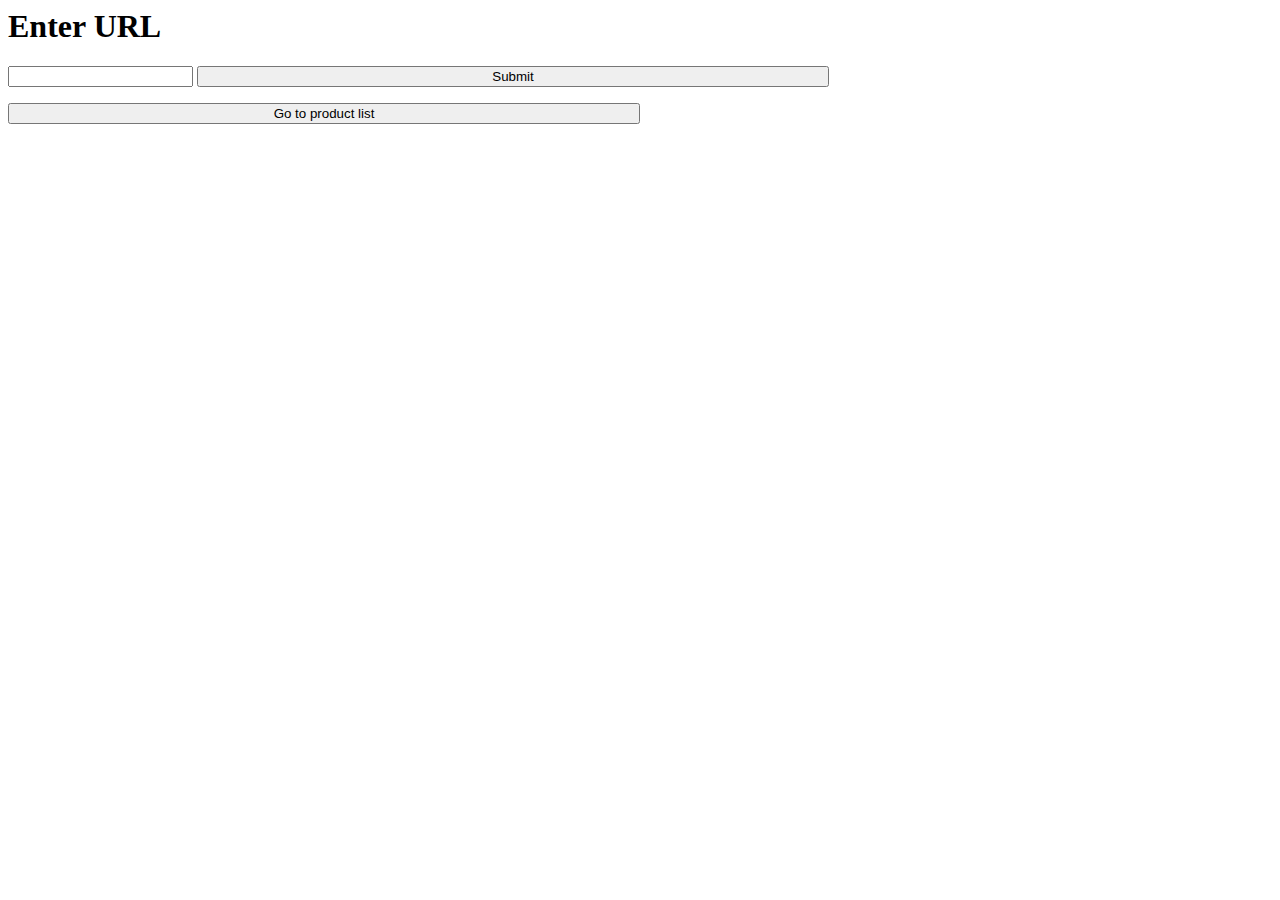
<file: backend/templates/index.html>
<html lang="en">
<head>
    <meta charset="UTF-8">
    <meta name="viewport" content="width=device-width, initial-scale=1.0">
    <link href="https://cdn.jsdelivr.net/npm/bootstrap@5.3.1/dist/css/bootstrap.min.css" rel="stylesheet" integrity="sha384-4bw+/aepP/YC94hEpVNVgiZdgIC5+VKNBQNGCHeKRQN+PtmoHDEXuppvnDJzQIu9" crossorigin="anonymous">
    <script src="https://cdn.jsdelivr.net/npm/bootstrap@5.3.1/dist/js/bootstrap.bundle.min.js" integrity="sha384-HwwvtgBNo3bZJJLYd8oVXjrBZt8cqVSpeBNS5n7C8IVInixGAoxmnlMuBnhbgrkm" crossorigin="anonymous"></script>
    <title>Scraper</title>
</head>
<body>
    <!-- <a href="" class="btn btn-primary">Search for a product</a>
    <a href="" class="btn btn-primary">Add a product to db</a>
    <a href="" class="btn btn-primary">Show saved products</a>
    <a href="" class="btn btn-primary">Find all products</a> -->
    <div class="container text-center">
        <form method="POST">
            <label for="productUrl"><h1>Enter URL</h1></label>
            <input class="form-control" type="text" id="productUrl" name="product_url" />
            <input type="submit" name="search" class="btn btn-primary mt-3" style="width: 50%;">
        </form>
        <form method="POST">
            <input type="submit" name="go_to_list" value="Go to product list" class="btn btn-primary mt-3" style="width: 50%;">
        </form>
    </div>
</body>
</html>
</file>
